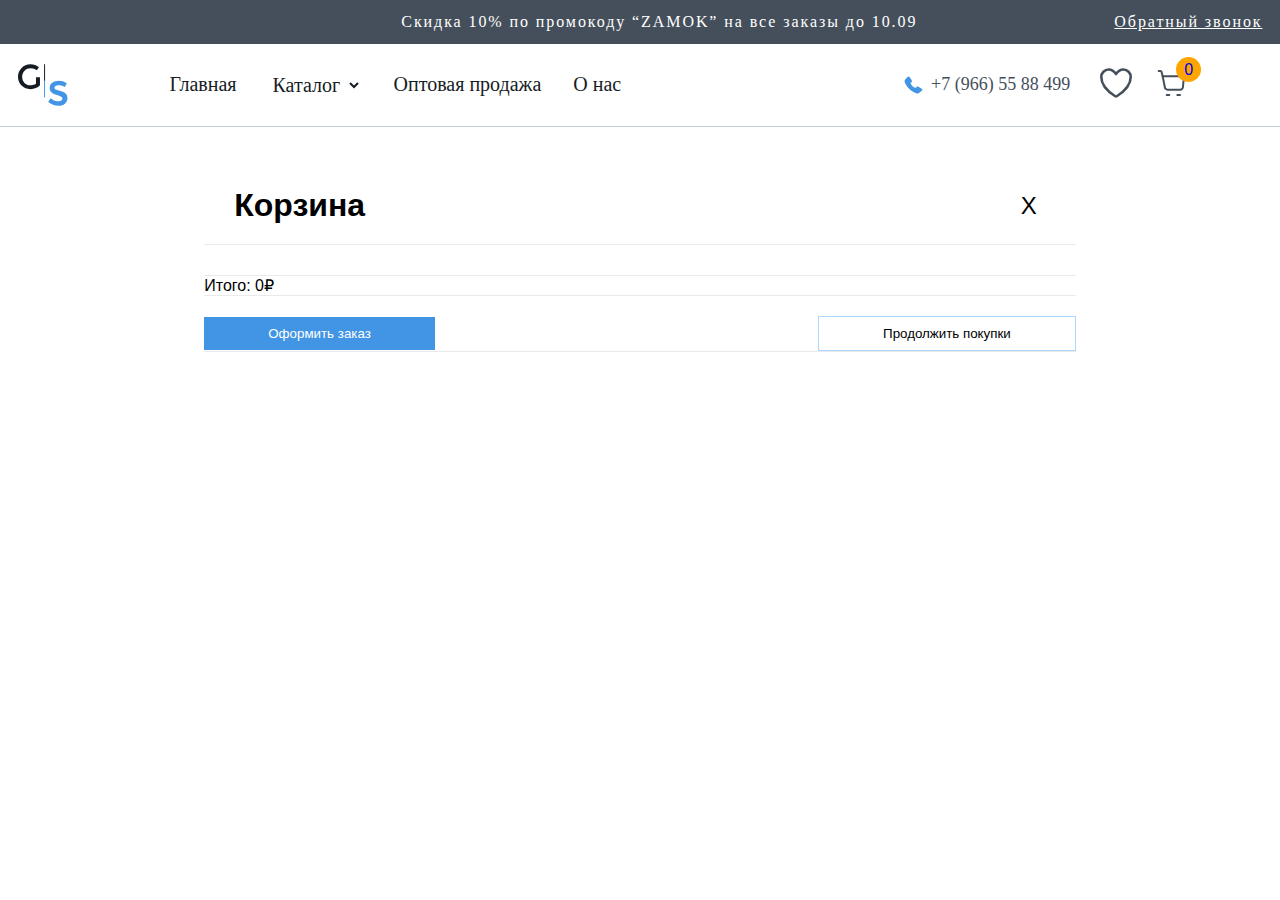
<file: pages/chart.html>
<!DOCTYPE html>
<html lang="en">
<head>
    <meta charset="UTF-8">
    <meta name="viewport" content="width=device-width, initial-scale=1.0">
    <title>Chart page</title>
    <link rel="stylesheet" href="../css/index.css">
    <link rel="stylesheet" href="../css/chart.css">
</head>
<body>

    <header class="header">
        <section class="header__one">
            <div class="container">
                <p>Скидка 10% по промокоду “ZAMOK” на все заказы до 10.09</p>
                <a href="#">Обратный звонок</a>
            </div>
        </section>
        <section class="header__two">
            <div class="container">
                <img src="../imgs/logo.svg" alt="logo.svg" class="logo">
                <nav class="nav">
                    <ul class="nav-list">
                        <li class="nav-item"><a href="https://5-oy-imtihon-five.vercel.app/" class="nav-link">Главная</a></li>
                        <li class="nav-item"><select class="nav-link" name="catalog" id="catalog">
                                <option value="">Каталог</option>
                            </select></li>
                        <li class="nav-item"><a href="#" class="nav-link">Оптовая продажа</a></li>
                        <li class="nav-item"><a href="#" class="nav-link">О нас</a></li>
    
                    </ul>
                </nav>
    
                <a href="#" class="phone">
                    <img src="../imgs/phone.svg" alt="phone.svg">
                    <span>+7 (966) 55 88 499</span>
                </a>
    
                <div class="icons">
                    <a href="#">
                        <img class="heart" src="../imgs/heart.svg" alt="heart.svg">
                    </a>
                    <a href="#" class="chartLink">
                        <span class="chartCount"></span>
                        <img src="../imgs/chart.svg" alt="chart.svg" class="chart">
                    </a>
                </div>
            </div>
        </section>
    </header>

    <div class="main">
        <div class="container">
            <table>
                <thead>
                    <td colspan="3">
                       <div>
                        <h1>Корзина</h1>
                        <button class="closeTable">X</button>
                       </div>
                    </td>
                </thead>
                <tbody>

                </tbody>
                <tfoot>
                    <tr>
                        <td colspan="3">
                            <p class="totalCost">Итого: <span>66 000₽</span></p>
                        </td>
                        <tr>
                            <td colspan="3">
                                <div>
                                    <button class="Оформитьзаказ">Оформить заказ</button>
                                    <button class="Продолжитьпокупки">Продолжить покупки</button>
                                </div>
                            </td>
                        </tr>
                    </tr>
                </tfoot>
            </table>
        </div>
    </div>
    

    <script src="../js/chart.js" type="module"></script>
</body>
</html>
</file>
<file: css/index.css>
* {
    margin: 0;
    padding: 0;
    box-sizing: border-box;
    list-style: none;
    text-decoration: none;
}

body {
    font-family: sans-serif;
}

.loaderDiv{
    min-height: 500px;
    /* border: 1px solid red; */
    width: 100%;
    display: flex;
    align-items: center;
    justify-content: center;
}
.lds-spinner,
.lds-spinner div,
.lds-spinner div:after {
    box-sizing: border-box;
}

.lds-spinner {
    color: currentColor;
    display: inline-block;
    position: relative;
    width: 80px;
    height: 80px;
}

.lds-spinner div {
    transform-origin: 40px 40px;
    animation: lds-spinner 1.2s linear infinite;
}

.lds-spinner div:after {
    content: " ";
    display: block;
    position: absolute;
    top: 3.2px;
    left: 36.8px;
    width: 6.4px;
    height: 17.6px;
    border-radius: 20%;
    background: currentColor;
}

.lds-spinner div:nth-child(1) {
    transform: rotate(0deg);
    animation-delay: -1.1s;
}

.lds-spinner div:nth-child(2) {
    transform: rotate(30deg);
    animation-delay: -1s;
}

.lds-spinner div:nth-child(3) {
    transform: rotate(60deg);
    animation-delay: -0.9s;
}

.lds-spinner div:nth-child(4) {
    transform: rotate(90deg);
    animation-delay: -0.8s;
}

.lds-spinner div:nth-child(5) {
    transform: rotate(120deg);
    animation-delay: -0.7s;
}

.lds-spinner div:nth-child(6) {
    transform: rotate(150deg);
    animation-delay: -0.6s;
}

.lds-spinner div:nth-child(7) {
    transform: rotate(180deg);
    animation-delay: -0.5s;
}

.lds-spinner div:nth-child(8) {
    transform: rotate(210deg);
    animation-delay: -0.4s;
}

.lds-spinner div:nth-child(9) {
    transform: rotate(240deg);
    animation-delay: -0.3s;
}

.lds-spinner div:nth-child(10) {
    transform: rotate(270deg);
    animation-delay: -0.2s;
}

.lds-spinner div:nth-child(11) {
    transform: rotate(300deg);
    animation-delay: -0.1s;
}

.lds-spinner div:nth-child(12) {
    transform: rotate(330deg);
    animation-delay: 0s;
}

@keyframes lds-spinner {
    0% {
        opacity: 1;
    }

    100% {
        opacity: 0;
    }
}
.container {
    max-width: 1245px;
    width: 100%;
    margin: 0 auto;
}

.header {
    display: flex;
    flex-direction: column;
}

.header__one {

    background-color: #454F5B;
}

.header__one .container {
    padding: 9px 0px;
    display: flex;
    flex-direction: row;
    justify-content: flex-end;
}

.header__one p {
    color: white;
    font-family: 'SF Pro Display';
    font-size: 16px;
    font-weight: 500;
    line-height: 26px;
    letter-spacing: 0.12em;
    text-align: center;
    /* border: 1px solid red; */
    margin-right: 197px;
}

.header__one a {
    /* border: 1px solid red; */
    color: white;
    font-family: 'SF Pro Display';
    font-size: 16px;
    font-weight: 500;
    line-height: 26px;
    letter-spacing: 0.12em;
    text-align: left;
    text-decoration: underline;
}

.header__one a:hover {
    color: rgb(225, 225, 225);
}

.header__two {
    padding: 20px 0px;
    background-color: white;
    border-bottom: 1px solid #C4CDD5;
}

.header__two .container {
    display: flex;
    flex-direction: row;
    flex-wrap: wrap;
    align-items: center;
}

.header__two .logo {
    width: 50.4px;
    height: 42px;
    margin-right: 101.5px;
}

.nav {
    /* border: 1px solid red; */
    margin-right: 283.1px;
}

.nav-list {
    display: flex;
    flex-direction: row;
    align-items: center;
    gap: 32px;
}

.nav-link {
    font-family: 'SF Pro Text';
    font-size: 20px;
    font-weight: 300;
    line-height: 23.87px;
    text-align: left;
    color: #161C24;
    display: flex;
}

#catalog {
    padding-right: 5px;
    border: none;
    background-color: transparent;
}

.header__two .phone {
    display: flex;
    align-items: center;
    gap: 8px;
    margin-right: 30px;
}

.phone img {
    width: 18.75px;
    height: 18.75px;
}

.phone span {
    font-family: 'SF Pro Display';
    font-size: 18px;
    font-weight: 400;
    line-height: 21.48px;
    text-align: left;
    color: #454F5B;
}

.icons {
    display: flex;
    justify-content: center;
    align-items: center;
    gap: 24px;
}

.icons img {
    width: 32px;
    height: 32px;
}

/* header style end */


.tabs {
    /* border: 1px solid blue; */
    padding-top: 20px;
    margin-bottom: 40px;
}

.main .tabs a {
    font-family: 'SF Pro Text';
    font-size: 16px;
    font-weight: 400;
    line-height: 26px;
    text-align: left;
    color: #141414;
}

.main .tabs a span {
    opacity: 0.5;
}

.counter {
    display: flex;
    flex-direction: row;
    align-items: center;
    gap: 12px;
}

.counter h1 {
    font-family: 'SF Pro Text';
    font-size: 28px;
    font-weight: 600;
    line-height: 42px;
    text-align: left;
    color: black;
}

.counter span {
    font-family: 'SF Pro Text';
    font-size: 18px;
    font-weight: 300;
    line-height: 28px;
    text-align: left;
    color: black;
}

.content {
    /* border: 1px solid red; */
    display: flex;
    gap: 30px;
    margin-top: 32px;
}

.content .form {
    width: 288px;
    /* border: 1px solid black; */
    display: flex;
    flex-direction: column;
    gap: 32px;
}

.form button {
    border: none;
    background-color: transparent;
    border: 1px solid #ADD7FF;
    color: #161C24;
    font-family: 'HelveticaNeueCyr';
    font-size: 16px;
    font-weight: 400;
    line-height: 26px;
    text-align: center;
    padding: 7px 0;
    cursor: pointer;
}

.form .mainFilter {
    border: 1px solid #C4CDD5;
    padding: 24px;
}

.mainFilter h3 {
    font-family: 'SF Pro Text';
    font-size: 22px;
    font-weight: 600;
    line-height: 32px;
    text-align: left;
    color: #161C24;
}

.priceFilter {
    margin-top: 24px;
    /* border: 1px solid red; */
    border-bottom: 1px solid #EDEDED;
    padding: 8px 0px;
}

.priceFilter p {
    display: flex;
    flex-direction: row;
    justify-content: space-between;
    align-items: center;
}

.priceFilter p span {
    font-family: 'SF Pro Text';
    font-size: 16px;
    font-weight: 500;
    line-height: 26px;
    text-align: left;
    color: #161C24;
}


.inputs {
    display: flex;
    flex-direction: row;
    gap: 8px;
    margin-top: 16px;
    transition: all 0.5s linear;
    display: none;
}

.Цена .inputs {
    display: flex;
}

.inputs input {
    width: 116px;
    height: 44px;
    border: none;
    border: 1px solid #EAEAEA;
}

.Особенности input {
    width: 100%;
}



.content .contentCards {
    width: 100%;
    /* border: 1px solid blue; */
}

.contentFilter {
    display: flex;
    align-items: center;
    /* border: 1px solid red; */
    height: 40px;
    position: relative;
}

.contentFilter a {
    /* border: 1px solid red; */
    display: flex;
    align-items: center;
    gap: 8px;
    font-family: 'SF Pro Text';
    font-size: 14px;
    font-weight: 400;
    line-height: 24px;
    text-align: left;
    color: #161C24;
}

.categoryFilter {
    position: absolute;
    right: 0px;
    padding-left: 10px;
    border: none;
    border: 1px solid #C4CDD5;
    background-color: transparent;
    padding: 7px 16px;
    text-transform: capitalize;
}


.cards {
    margin-top: 32px;
    display: flex;
    flex-direction: row;
    flex-wrap: wrap;
    gap: 25px;
}

.card {
    width: 288px !important;
    display: flex;
    flex-direction: column;
    justify-content: center;
    position: relative;
    transition: all 0.5s linear;
    cursor: pointer;
}

.card:hover {
    transition: all 0.2s linear;
    box-shadow: 0px 0px 3px 5px #e7e7e8;
}

.card-img {
    position: relative;
}

.card-img img {
    width: 100%;
    height: 320px;
}

.netNalichi {
    display: flex;
    align-items: center;
    gap: 8px;
    position: absolute;
    top: 5px;
    left: 5px;
}

.netNalichi span {
    font-family: 'SF Pro Text';
    font-size: 14px;
    font-weight: 400;
    line-height: 16.71px;
    text-align: left;
    color: #e7e7e8;
}

.netNalichi img {
    width: 20px;
    height: 22px;
    padding: 7px 6px;
    background-color: white;
    cursor: pointer;
}

.podarok {
    width: 90px;
    height: 26px;
    padding: 6px 8px;
    display: flex;
    align-items: center;
    gap: 10px;
    background-color: white;
    position: absolute;
    top: 40px;
    left: 5px;
}

.podarok img {
    width: 12px;
    height: 12px;
}

.podarok span {
    font-family: 'SF Pro Text';
    font-size: 12px;
    font-weight: 400;
    line-height: 14.32px;
    text-align: left;
    color: #161C24;
}

.sale {
    width: 51px;
    height: 30px;
    background-color: white;
    padding: 8px 10px;
    font-family: 'SF Pro Text';
    font-size: 12px;
    font-weight: 500;
    line-height: 14.32px;
    text-align: left;
    color: #161C24;
    position: absolute;
    top: 5px;
    right: 5px;
    display: flex;
    align-items: center;
    justify-content: center;
}

.card-body {
    padding: 10px;
    display: flex;
    flex-direction: column;
    gap: 10px;
    background-color: white;
    box-shadow: 0px 0px 3px 1px #EAEAEA;
}

.starsAndComments {
    display: flex;
    align-items: center;
    gap: 8px;
}

.starsAndComments .stars {
    display: flex;
    flex-direction: row;
    align-items: center;
    gap: 6px;
}

.comments p {
    font-family: "SF Pro Text";
    font-size: 13px;
    font-weight: 400;
    line-height: 21px;
    text-align: left;
    color: #454F5B;
}

.aboutProduct {
    font-family: 'SF Pro Text';
    font-size: 16px;
    font-weight: 400;
    line-height: 26px;
    text-align: left;
    color: #454F5B;
}

.newPrice {
    font-family: 'SF Pro Text';
    font-size: 20px;
    font-weight: 600;
    line-height: 23.87px;
    text-align: left;
    color: #161C24;
}

.oldPrice {
    margin-left: 12px;
    font-family: 'SF Pro Text';
    font-size: 18px;
    font-weight: 300;
    line-height: 21.48px;
    text-align: left;
    color: #454F5B;
    opacity: 0.5;
    text-decoration: line-through;
}


.pagination {
    margin: 30px 0;
    display: flex;
    align-items: center;
    justify-content: center;
}

.pagination ul {
    display: flex;
    justify-content: center;
}

.page-item {
    padding: 5px 10px;
    cursor: pointer;
    transition: all 0.3s linear;
}

.page-item:hover {
    background-color: #4295E4;
    color: white;
}

.active {
    background-color: #4295E4;
    color: white;
}

.previous {
    transform: rotate(90deg);
    margin-right: 20px;
    cursor: pointer;
}

.next {
    transform: rotate(-90deg);
    margin-left: 20px;
    cursor: pointer;
}

.carousel {
    margin-top: 100px;
    /* border: 1px solid red; */
}

.carousel-header {
    display: flex;
    flex-direction: row;
    justify-content: space-between;
    margin-bottom: 64px;
}

.carousel-header h2 {
    font-family: 'SF Pro Text';
    font-size: 44px;
    font-weight: 600;
    line-height: 62px;
    text-align: left;
    color: #161C24;
}

.carousel-indicator {
    display: flex;
    gap: 40px;
}

.carousel-indicator .carousel-prev {
    width: 40px;
    height: 40px;
    transform: rotate(90deg);
    cursor: pointer;
}

.carouselMain {
    width: 100%;
    overflow: hidden;
    /* border: 2px solid black; */
}

.carousel-indicator .carousel-next {
    width: 40px;
    height: 40px;
    transform: rotate(-90deg);
    color: black;
    cursor: pointer;
}

.carousel-inner {
    /* border: 1px solid red; */
    display: flex;
    width: auto;
    flex-direction: row;
    flex-wrap: nowrap;
    gap: 28px;
    overflow: hidden;
}

.carousel-inner .card {
    width: 288px;
}



.aboutProductDiv .block1 {
    margin-top: 95px;
    /* border: 1px solid red; */
    display: flex;
    flex-direction: row;
    page-break-inside: 30px;
    align-items: center;
}

.block1-text {
    /* border: 1px solid blue; */
    width: 50%;
}

.block1-text h2 {
    font-family: 'SF Pro Text';
    font-size: 32px;
    font-weight: 600;
    line-height: 42px;
    text-align: left;
    color: #161C24;
    margin-bottom: 24px;
}

.block1-text-p1 {
    font-family: 'SF Pro Text';
    font-size: 18px;
    font-weight: 400;
    line-height: 32px;
    text-align: left;
    color: #454F5B;
    margin-bottom: 24px;
}

.block1-text section {
    display: flex;
    flex-direction: row;
    justify-content: space-between;
    gap: 32px;
    margin-bottom: 16px;
}

.block1-text section article {
    width: 50%;
    display: flex;
    gap: 12px;
    align-items: center;
}

.block1-img {
    width: 50%;
    /* border: 1px solid black; */
}

.block1-img img {
    width: 605px;
    height: 564px;
}


.перезвоним {
    background-color: #F2F8FF;
    margin-top: 100px;
    padding-top: 64px;
    padding-bottom: 54px;

}

.перезвоним h2 {
    font-family: 'SF Pro Text';
    font-size: 44px;
    font-weight: 600;
    line-height: 62px;
    text-align: left;
    color: #161C24;
    text-align: center;
}

.перезвоним p {
    margin: 0 auto;
    margin-top: 24px;
    /* border: 1px solid red; */
    font-family: 'SF Pro Text';
    font-size: 16px;
    font-weight: 400;
    line-height: 26px;
    text-align: center;
    width: 518px;
    color: #454F5B;
}

.contact-us {
    display: flex;
    flex-direction: row;
    align-items: center;
    justify-content: center;
    gap: 24px;
    margin: 0 auto;
    /* border: 1px solid red; */
    margin-top: 24px;
}

.contact-us input {
    width: 240px;
    height: 50px;
    background-color: #161c241e;
    border: none;
    padding-left: 10px;
    font-family: 'SF Pro Text';
    font-size: 16px;
    font-weight: 400;
    line-height: 26px;
    text-align: left;
}

.Отправить {
    text-align: center !important;
    display: flex;
    align-items: center;
    justify-content: center;
    cursor: pointer;
    background-color: #4295E4 !important;
    color: white;
}

/* end main style */


.footer {
    background-color: #0D2436;
    padding: 55px 81px 25px 100px;
    color: white;
}

.footer__main {
    display: flex;
    flex-direction: row;
}


.footer a {
    color: white;
    font-family: 'SF Pro Text';
    font-size: 16px;
    font-weight: 300;
    line-height: 26px;
    text-align: left;
}

.footer a:hover{
    text-decoration: underline white solid 2px;
}

.footerLogo {
    /* border: 1px solid white; */
    width: 30%;
}

.footerLogo .social{
    margin-top: 100px;
}

.footerLogo img{
    cursor: pointer;
    margin-right: 24px;
}

.footer__nav {
    /* border: 1px solid white; */
    display: flex;
    flex-direction: row;
    width: 100%;
    gap: 50px;
}

.footer__nav section {
    display: flex;
    flex-direction: column;
    gap: 16px;
}

.footer__nav section h3 {
    margin-bottom: 8px;
}

.footer__copy{
    border-top: 1px solid rgba(255, 255, 255, 0.549);
    text-align: center;
    margin-top: 50px;
    padding-top: 24px;
}

.chartLink {
    position: relative;
}

.chartLink span {
    display: inline-block;
    background-color: orange;
    border-radius: 50%;
    display: flex;
    align-items: center;
    justify-content: center;
    position: absolute;
    top: -10px;
    left: 20px;
}   


/* Toast */
.toast {
    visibility: hidden;
    min-width: 250px;
    background-color: #1bc64e;
    color: #fff;
    text-align: center;
    border-radius: 5px;
    padding: 16px;
    position: fixed;
    z-index: 1;
    top: 10px;
    right: -100px;
    font-size: 17px;
    transform: translateX(-50%);
}

.toast.show {
    visibility: visible;
    animation: fadeInOut 1s ease-in-out;
}

@-webkit-keyframes fadeInOut {

    0%,
    100% {
        opacity: 0;
    }

    10%,
    90% {
        opacity: 1;
    }
}

@keyframes fadeInOut {

    0%,
    100% {
        opacity: 0;
    }

    10%,
    90% {
        opacity: 1;
    }
}
</file>
<file: css/chart.css>
table {
    border-collapse: collapse;
    /* border: 1px solid red; */
    width: 70%;
    margin: 0 auto;
    margin-top: 50px;
}


.title-product {
    display: flex;
    flex-direction: column;

}

.title-product div {
    display: flex;
    flex-direction: row;
    align-items: center;
    gap: 5px;
}

.title-product div button {
    border: none;
    font-size: 2em;
    background-color: transparent;
    border: 1px solid rgba(169, 167, 167, 0);
    cursor: pointer;
    padding: 0px 5px;
}

.title-product div button:hover {
    border: 1px solid rgb(169, 167, 167);
}

#count {
    width: 30px;
}


.title {
    font-family: 'SF Pro Text';
    font-size: 16px;
    font-weight: 400;
    line-height: 26px;
    text-align: left;
    margin-bottom: 20px;
}




.delete div {
    margin-bottom: 50px;
    display: flex;
    align-items: center;
    gap: 8px;
    cursor: pointer;
}

.totalPrice {
    margin-top: 20px;
}

tfoot div {
    display: flex;
    justify-content: space-between;
    align-items: center;
    margin-top: 20px;
}

.Оформитьзаказ {
    background-color: #4295E4;
    color: white;
    padding: 9px 64px;
    border: none;
    cursor: pointer;
}

.Продолжитьпокупки {
    background-color: white;
    color: black;
    padding: 9px 64px;
    border: none;
    border: 1px solid #ADD7FF;
    cursor: pointer;
}

thead div{
    display: flex;
    justify-content: space-between;
    align-items: center;
    padding: 10px 30px;
    border-bottom: 1px solid #EAEAEA;
    margin-bottom: 30px;
    padding-bottom: 20px;
}

tr{
    border-bottom: 1px solid #EAEAEA;
    margin-bottom: 10px;
}

.closeTable{
    font-size: 1.5em;
    border: none;
    background-color: transparent;
    border: 1px solid white;
    padding: 3px 8px;
    cursor: pointer;
}

.closeTable:hover{
    border: 1px solid #EAEAEA;
}
</file>
